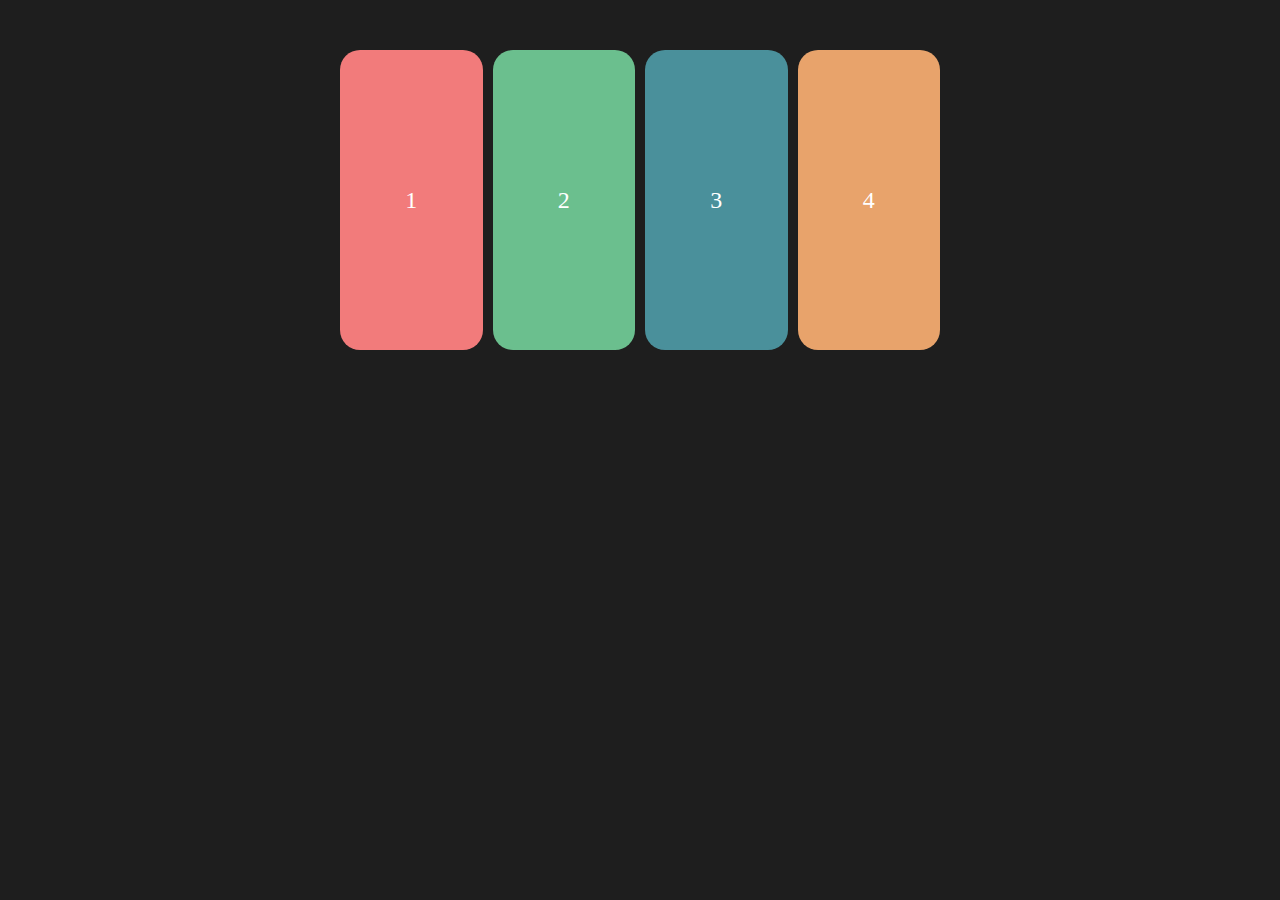
<file: html/trial.html>
<!doctype html>
<html>
  <head>
    <style>
      /* 1. Setup the container with a FIXED size */
      .container {
        display: flex;
        width: 600px; /* Essential: Limits the total space */
        height: 300px;
        gap: 10px;
        margin: 50px auto; /* Centers the container */
      }

      /* 2. Style the cards */
      .card {
        /* "flex: 1" means start with 1 share of the space */
        flex: 1;
        background-color: #333;
        border-radius: 20px;
        color: white;
        overflow: hidden; /* Prevents content from breaking the animation */
        cursor: pointer;

        /* Center text (optional) */
        display: flex;
        align-items: center;
        justify-content: center;
        font-size: 1.5rem;

        /* The Animation Speed */
        transition: flex 0.5s ease;
      }

      /* Different colors for visibility */
      /* 
      Card,Color Name,Hex Code
1,Deep Plum,#6B5B95
2,Rose Quartz,#F7CAC9
3,Apricot,#FFB07C
4,Goldenrod,#FEC051

Card,Color Name,Hex Code
1,Electric Violet,#8A2BE2
2,Hot Pink,#FF69B4
3,Sky Cyan,#00CED1
4,Spring Green,#00FF7F

Card,Color Name,Hex Code
1,Muted Navy,#4A6274
2,Sage Green,#8BA888
3,Dusty Ochre,#C2A36B
4,Terracotta,#D17A61

Card,Color Name,Hex Code
1,Soft Magenta,#E06C9F
2,Periwinkle,#907AD6
3,Seafoam,#4FB0C6
4,Mint,#4FBC8D

Card,Vibe,Hex Code
1,Trust Blue,#0055CC
2,Soft Azure,#4D96FF
3,Clean Teal,#2EC4B6
4,Fresh Mint,#CBF3F0

Card,Vibe,Hex Code
1,Deep Sage,#4F6D7A
2,Warm Sand,#EAE0D5
3,Muted Rose,#C2948A
4,Soft Moss,#8DAA91

Card,Vibe,Hex Code
1,Royal Health,#5E548E
2,Soft Orchid,#9F86C0
3,Healthy Glow,#FF9E9E
4,Sunlight,#FFE5D9

Color,Hex Code,Vibe
Muted Coral,#F27B7B
Sage Green,#6BBF8E
Dusk Blue,#4A909B
Soft Terracotta,#E8A36B

      */

      .card:nth-child(1) {
        background: #f27b7b;
      }
      .card:nth-child(2) {
        background: #6bbf8e;
      }
      .card:nth-child(3) {
        background: #4a909b;
      }
      .card:nth-child(4) {
        background: #e8a36b;
      }

      /* 3. The Expand Effect */
      .card:hover {
        /* "flex: 4" means this card takes 4x the space of the others */
        flex: 4;
      }

      /* Optional: Dim the others when one is hovered */
      .container:hover .card:not(:hover) {
        opacity: 0.7;
      }

      body {
        background: #1e1e1e;
      }
    </style>
  </head>
  <body>
    <div class="container">
      <div class="card">1</div>
      <div class="card">2</div>
      <div class="card">3</div>
      <div class="card">4</div>
    </div>
  </body>
</html>
</file>
